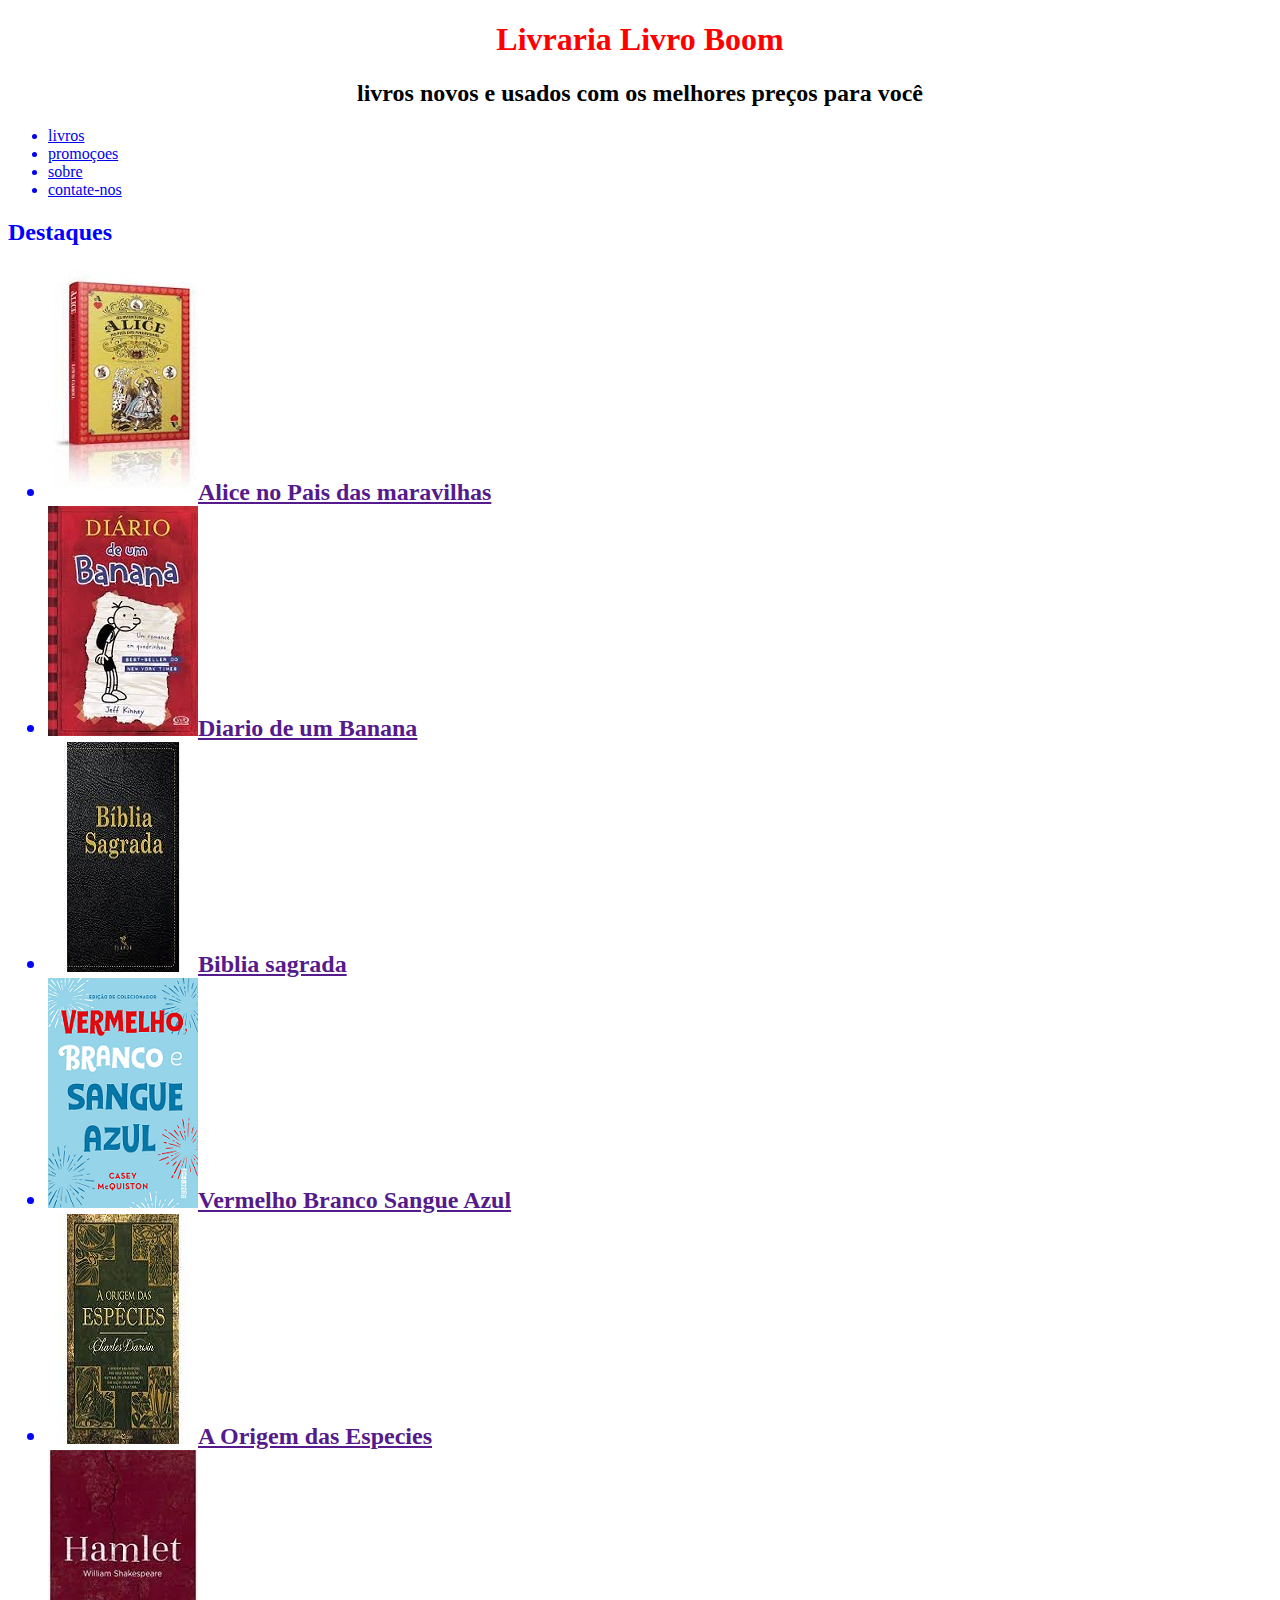
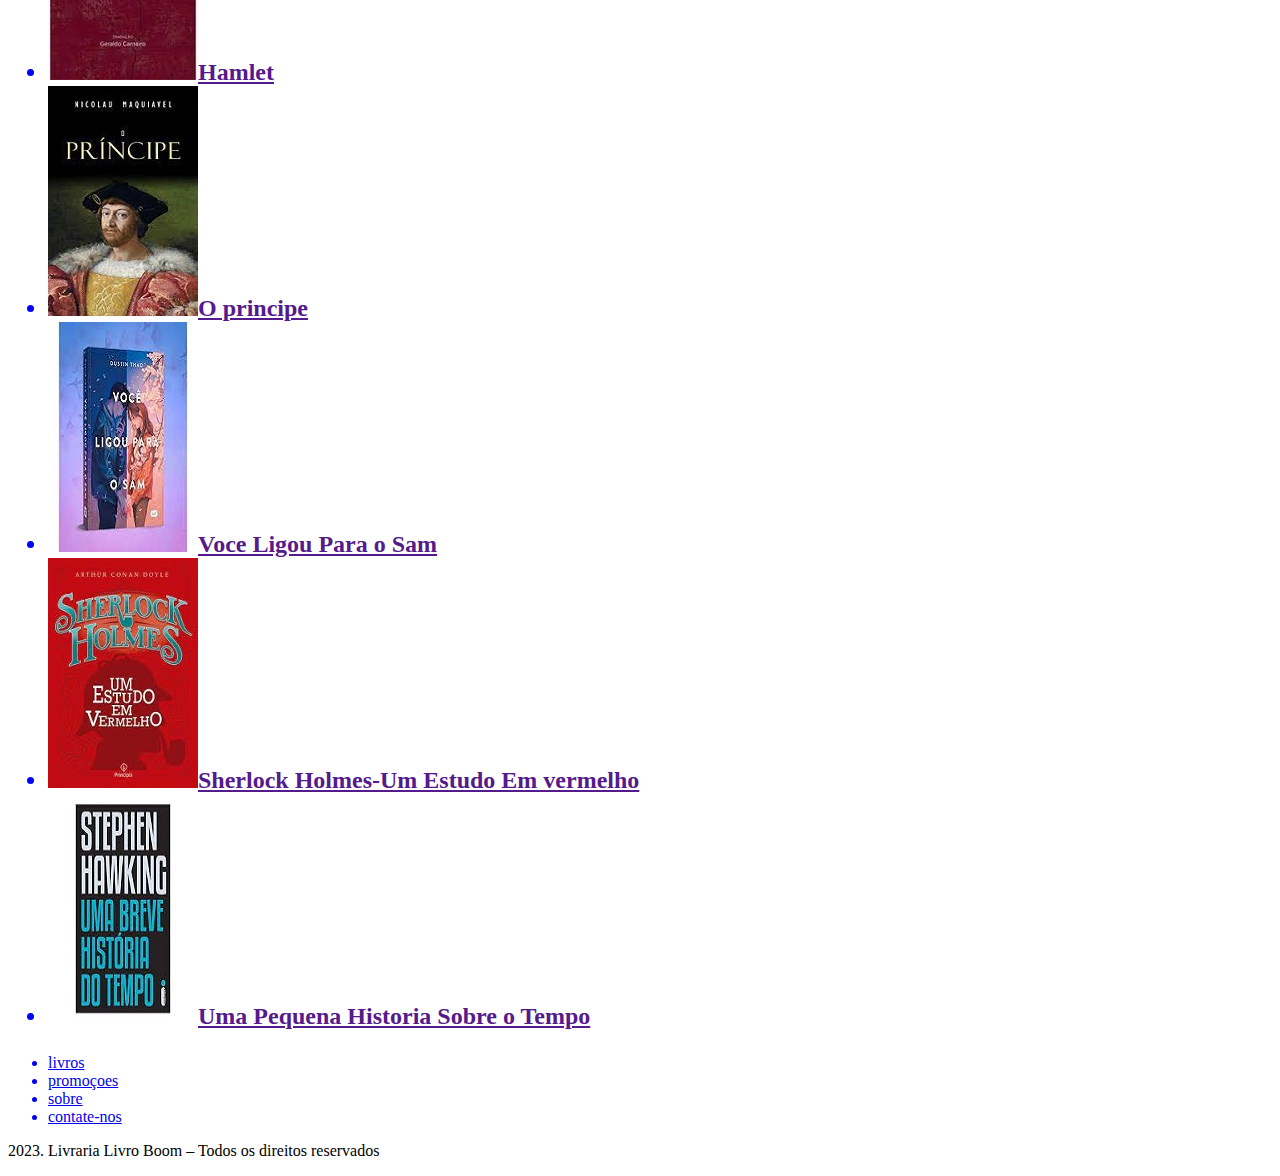
<file: projeto_livraria/pages/index.html>
<!DOCTYPE html>
<html lang="pt-br">
<head>
    <meta charset="UTF-8">
    <meta http-equiv="X-UA-Compatible" content="IE=edge">
    <meta name="viewport" content="width=device-width, initial-scale=1.0">
    <title>Projeto_Livraria</title>
    <link rel="stylesheet" href="../css/index.css">
    <link rel="shortcut icon" href="../imagens/book-stack.png" type="image/x-icon">
</head>
<body>
    
    <div id="topo">
        <h1>Livraria Livro Boom</h1>
        <h2>livros novos e usados com os melhores preços para você</h2>
    </div>

    <div id="menu">
        <ul>
            <a href="#li"><li>livros</li></a>
            <a href="produtos.html"><li>promoçoes</li></a>
            <a href="sobre.html"><li>sobre</li></a>
            <a href="../pages/contato.html"><li>contate-nos</li></a>
        </ul>
    </div>
    <div class="destaques">
        <h2 id="li">Destaques
        <ul>
         
            <li>
                <img src="../imagens/alice.jpg" alt=""><span><a href=""><strong>Alice no Pais das maravilhas</strong></a></span>
            </li>
            <li><img src="../imagens/banana.jpg" alt=""><span><a href=""><strong>Diario de um Banana</strong></a></span>
            </li>
            <li>
                <img src="../imagens/biblia.jpg" alt=""><span><a href=""><strong>Biblia sagrada</strong></a></span>
            </li>
            <li>
                <img src="../imagens/download.png" alt=""><span><a href=""><strong>Vermelho Branco Sangue Azul</strong></a></span>
            </li>
            <li>
                <img src="../imagens/especie.jpg" alt=""><span><a href=""><strong>A Origem das Especies</strong></a></span>
            </li>
            <li>
                <img src="../imagens/hamlet.jpg" alt=""><span><a href=""><strong>Hamlet</strong></a></span>
            </li>
            <li>
                <img src="../imagens/principe.jpg" alt=""><span><a href=""><strong>O principe</strong></a></span>
            </li>
            <li>
                <img src="../imagens/sam.jpg" alt=""><span><a href=""><strong>Voce Ligou Para o Sam</strong></a></span>
            </li>
            <li>
                <img src="../imagens/sher.jpg" alt=""><span><a href=""><strong>Sherlock Holmes-Um Estudo Em vermelho</strong></a></span>
            </li>
            <li>
                <img src="../imagens/tempo.jpg" alt=""><span><a href=""><strong>Uma Pequena Historia Sobre o Tempo</strong></a></span>
            </li>
        
        </ul>
    </div>

    <div id="menu">
        <ul>
            <a href="#li"><li>livros</li></a>
            <a href="produtos.html"><li>promoçoes</li></a>
            <a href="sobre.html"><li>sobre</li></a>
            <a href="contato.html"><li>contate-nos</li></a>
        </ul>
        <p>2023. Livraria Livro Boom – Todos os direitos reservados</p>
    </div>
</body>
</html>
</file>
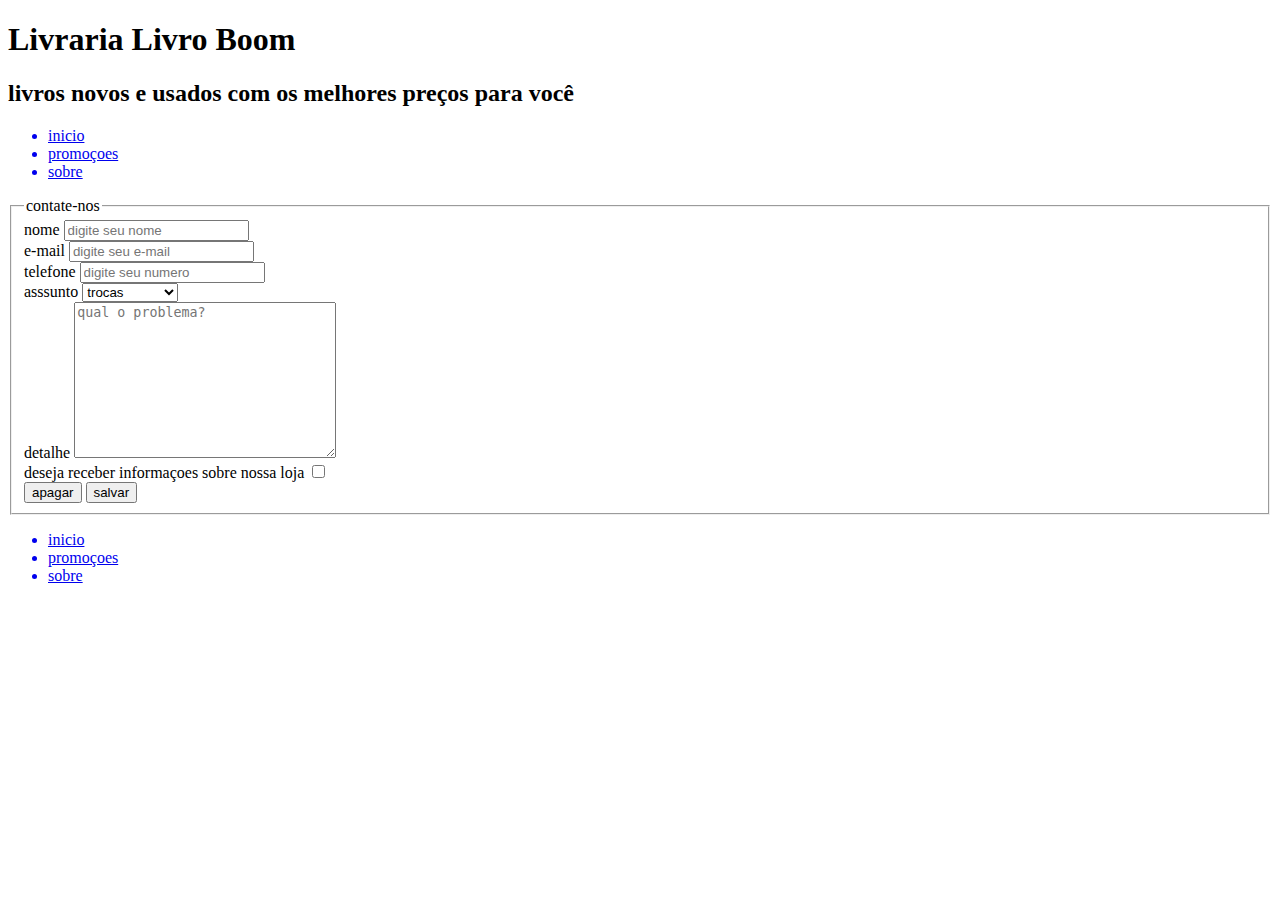
<file: projeto_livraria/pages/contato.html>
<!DOCTYPE html>
<html lang="pt-br">
<head>
    <meta charset="UTF-8">
    <meta http-equiv="X-UA-Compatible" content="IE=edge">
    <meta name="viewport" content="width=device-width, initial-scale=1.0">
    <title>Projeto_Livraria</title>
    <link rel="shortcut icon" href="../imagens/book-stack.png" type="image/x-icon">
</head>
<body>
    
    <div id="topo">
        <h1>Livraria Livro Boom</h1>
        <h2>livros novos e usados com os melhores preços para você</h2>
    </div>

    <div id="menu">
        <ul>
            <a href="../pages/index.html"><li>inicio</li></a>
            <a href="../pages/produtos.html"><li>promoçoes</li></a>
            <a href="../pages/sobre.html"><li>sobre</li></a>
        </ul>
    </div>

    <div class="contato">
        <fieldset>
            <legend>contate-nos</legend>
            <form action="">
            
            <label for="">nome</label>
            <input type="text" placeholder="digite seu nome">
            
            <br>

            <label for="">e-mail</label>
            <input type="text" placeholder="digite seu e-mail">
            
            <br>

            <label for="">telefone</label>
            <input type="text" placeholder="digite seu numero">
            <br>

            <label for="">asssunto</label>
            <select name="" id="">
                <option value="">trocas</option>
                <option value="">atendimento</option>
                <option value="">comercial</option>
                <option value="">outros</option>
            </select>
             
            <br>

            <label for="">detalhe</label>
            <textarea name="" id="" cols="30" rows="10" placeholder="qual o problema?"></textarea>
           
            <br>

            <label for="">deseja receber informaçoes sobre nossa loja</label>
            <input type="checkbox">
        
            <br>
        
        <button type="reset">apagar</button>
        <button type="submit">salvar</button>

        </form>
     
        </fieldset>
    
    </div>

    <div id="rodape">
        <ul>
            <a href="../pages/index.html"><li>inicio</li></a>
            <a href="../pages/produtos.html"><li>promoçoes</li></a>
            <a href="../pages/sobre.html"><li>sobre</li></a>
        </ul>
    </div>
</file>
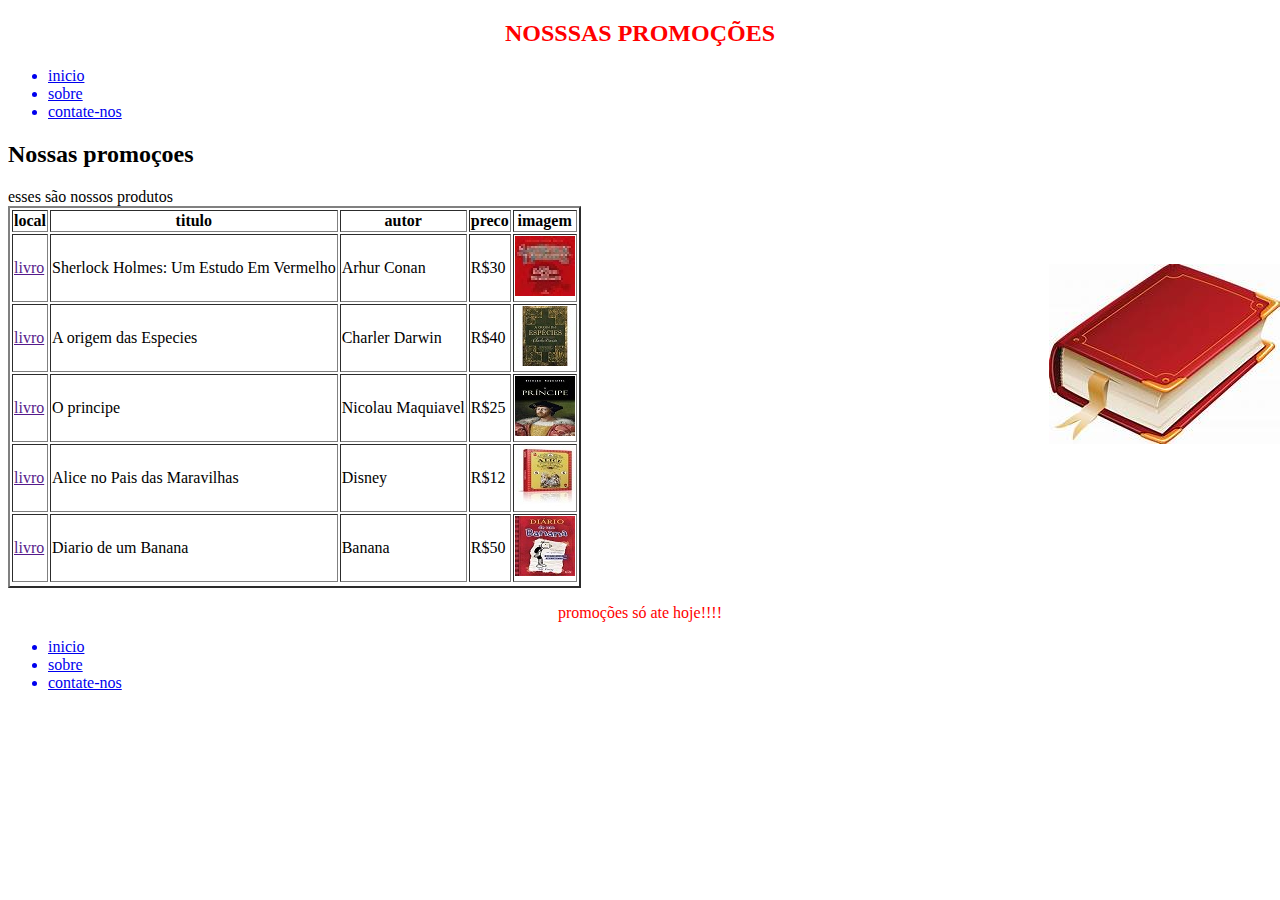
<file: projeto_livraria/pages/produtos.html>
<!DOCTYPE html>
<html lang="pt-br">
<head>
    <meta charset="UTF-8">
    <meta http-equiv="X-UA-Compatible" content="IE=edge">
    <meta name="viewport" content="width=device-width, initial-scale=1.0">
    <title>Projeto_Livraria</title>
    <link rel="shortcut icon" href="../imagens/book-stack.png" type="image/x-icon">
    <link rel="stylesheet" href="../css/produtos.css">
</head>
<body>
    
    <div id="topo">
        <h2>NOSSSAS PROMOÇÕES</h2>
    </div>

    <div id="menu">
        <ul>
            <a href="index.html"><li>inicio</li></a>
            <a href="sobre.html"><li>sobre</li></a>
            <a href="contato.html"><li>contate-nos</li></a>
        </ul>
    </div>

    <div class="produtos">
            <h2>Nossas promoçoes</h2>
            <table border="2">
                <tr>
                    <th>local</th>
                    <th>titulo</th>
                    <th>autor</th>
                    <th>preco</th>
                    <th>imagem</th>
                </tr>
                <tr>
                    <td><a href="">livro</a></td>
                    <td>Sherlock Holmes: Um Estudo Em Vermelho</td>
                    <td>Arhur Conan</td>
                    <td>R$30</td>
                    <td><img src="../imagens/sher - Cópia.jpg" alt=""></td>
                </tr>
                <tr>
                    <td><a href="">livro</a></td>
                    <td>A origem das Especies</td>
                    <td>Charler Darwin</td>
                    <td>R$40</td>
                    <td><img src="../imagens/especie - Cópia.jpg" alt=""></td>
                </tr>
                <tr>
                    <td><a href="">livro</a></td>
                    <td>O principe</td>
                    <td>Nicolau Maquiavel</td>
                    <td>R$25</td>
                    <td><img src="../imagens/principe - Cópia.jpg" alt=""></td>
                </tr>
                <tr>
                    <td><a href="">livro</a></td>
                    <td>Alice no Pais das Maravilhas</td>
                    <td>Disney</td>
                    <td>R$12</td>
                    <td><img src="../imagens/alice - Cópia.jpg" alt=""></td>
                </tr>
                <tr>
                    <td><a href="">livro</a></td>
                    <td>Diario de um Banana</td>
                    <td>Banana</td>
                    <td>R$50</td>
                    <td><img src="../imagens/banana - Cópia.jpg" alt=""></td>
                </tr>
                <tr>
                    <tfoot colspan="5">esses são nossos produtos</tfoot>
                </tr>

            </table>
    </div>
    <p id="promoçoes">promoções só ate hoje!!!!</p>

    <div id="rodape">
        <ul>
            <a href="index.html"><li>inicio</li></a>
            <a href="sobre.html"><li>sobre</li></a>
            <a href="contato.html"><li>contate-nos</li></a>
        </ul>
    </div>
</file>
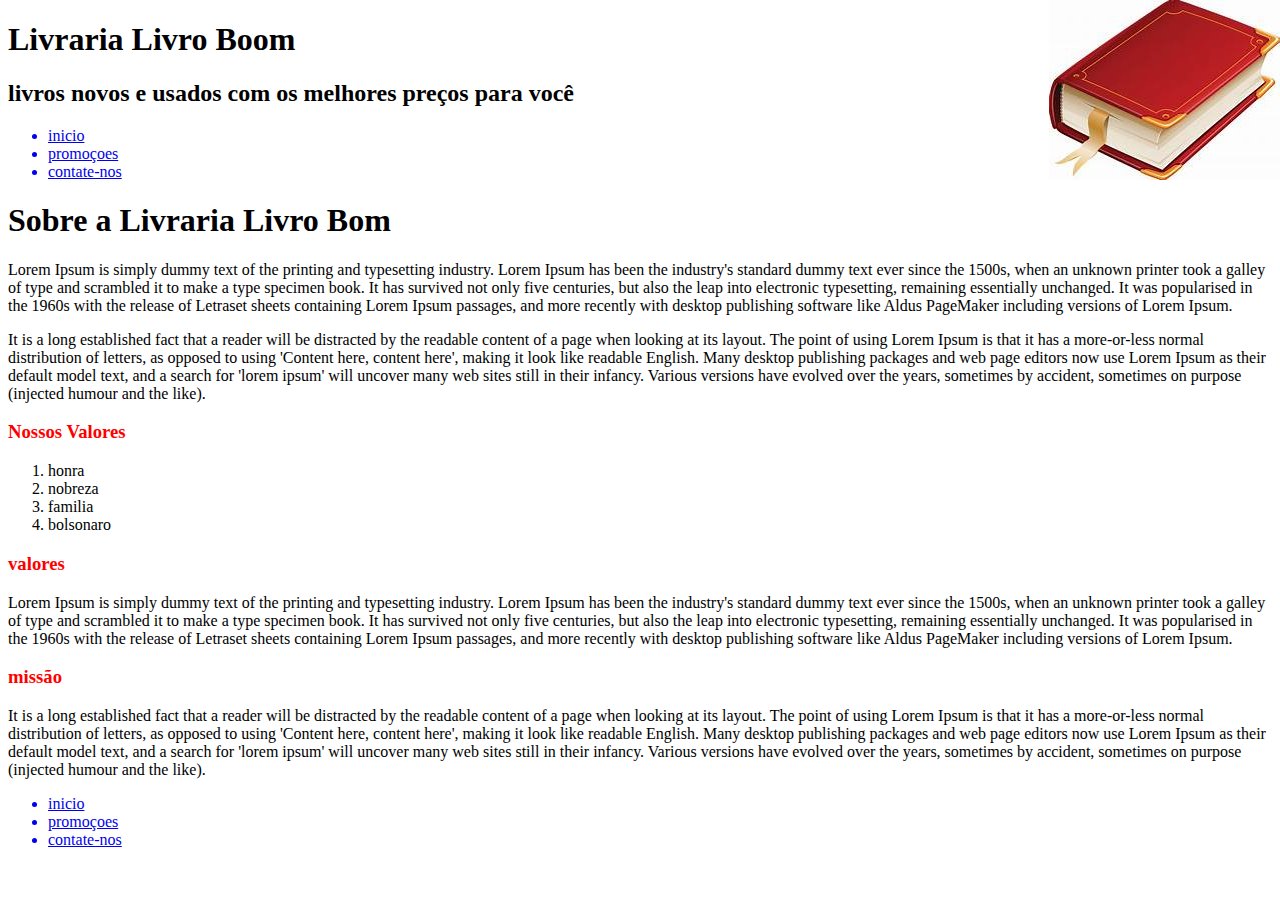
<file: projeto_livraria/pages/sobre.html>
<!DOCTYPE html>
<html lang="pt-br">
<head>
    <meta charset="UTF-8">
    <meta http-equiv="X-UA-Compatible" content="IE=edge">
    <meta name="viewport" content="width=device-width, initial-scale=1.0">
    <title>Projeto_Livraria</title>
    <link rel="stylesheet" href="../css/sobre.css">
    <link rel="shortcut icon" href="../imagens/book-stack.png" type="image/x-icon">
</head>
<body>
    
    <div id="topo">
        <h1>Livraria Livro Boom</h1>
        <h2>livros novos e usados com os melhores preços para você</h2>
    </div>

    <div id="menu">
        <ul>
            <a href="index.html"><li>inicio</li></a>
            <a href="produtos.html"><li>promoçoes</li></a>
            <a href="contato.html"><li>contate-nos</li></a>
        </ul>
    </div>

    <div class="sobre">
        <h1>Sobre a Livraria Livro Bom</h1>
            <p>Lorem Ipsum is simply dummy text of the printing and typesetting industry. Lorem Ipsum has been the industry's standard dummy text ever since the 1500s, when an unknown printer took a galley of type and scrambled it to make a type specimen book. It has survived not only five centuries, but also the leap into electronic typesetting, remaining essentially unchanged. It was popularised in the 1960s with the release of Letraset sheets containing Lorem Ipsum passages, and more recently with desktop publishing software like Aldus PageMaker including versions of Lorem Ipsum.</p>
            <p>It is a long established fact that a reader will be distracted by the readable content of a page when looking at its layout. The point of using Lorem Ipsum is that it has a more-or-less normal distribution of letters, as opposed to using 'Content here, content here', making it look like readable English. Many desktop publishing packages and web page editors now use Lorem Ipsum as their default model text, and a search for 'lorem ipsum' will uncover many web sites still in their infancy. Various versions have evolved over the years, sometimes by accident, sometimes on purpose (injected humour and the like).</p>
        <h3>Nossos Valores</h3>
        <ol>
            <li>honra</li>
            <li>nobreza</li>
            <li>familia</li>
            <li>bolsonaro</li>
        </ol>
        <h3>valores</h3>
            <p>Lorem Ipsum is simply dummy text of the printing and typesetting industry. Lorem Ipsum has been the industry's standard dummy text ever since the 1500s, when an unknown printer took a galley of type and scrambled it to make a type specimen book. It has survived not only five centuries, but also the leap into electronic typesetting, remaining essentially unchanged. It was popularised in the 1960s with the release of Letraset sheets containing Lorem Ipsum passages, and more recently with desktop publishing software like Aldus PageMaker including versions of Lorem Ipsum.</p>
        <h3>missão</h3>
            <p>It is a long established fact that a reader will be distracted by the readable content of a page when looking at its layout. The point of using Lorem Ipsum is that it has a more-or-less normal distribution of letters, as opposed to using 'Content here, content here', making it look like readable English. Many desktop publishing packages and web page editors now use Lorem Ipsum as their default model text, and a search for 'lorem ipsum' will uncover many web sites still in their infancy. Various versions have evolved over the years, sometimes by accident, sometimes on purpose (injected humour and the like).</p>
    </div>

    <div id="rodape">
        <ul>
            <a href="index.html"><li>inicio</li></a>
            <a href="produtos.html"><li>promoçoes</li></a>
            <a href="contato.html"><li>contate-nos</li></a>
        </ul>
    </div>
</body>
</html>
</file>
<file: projeto_livraria/css/index.css>
#topo h1
{
    text-align: center;
    color: red;
}
#topo h2
{
    text-align: center;
}
.destaques h2
{
    color:blue;
}
</file>
<file: projeto_livraria/css/produtos.css>
#promoçoes
{
    text-align: center;
    color: red;
    
}
body
{
 background-image: url(../imagens/th.jpg);
 background-repeat: no-repeat;
 background-position: right;
}
#topo 
{
    color: red;
    background-color: white;
    text-align: center;
}
</file>
<file: projeto_livraria/css/sobre.css>
.sobre h3 
{
    color:red;
}
body
{
   background-image: url(../imagens/th.jpg); 
   background-position: right top;
   background-repeat: no-repeat;
}
</file>
